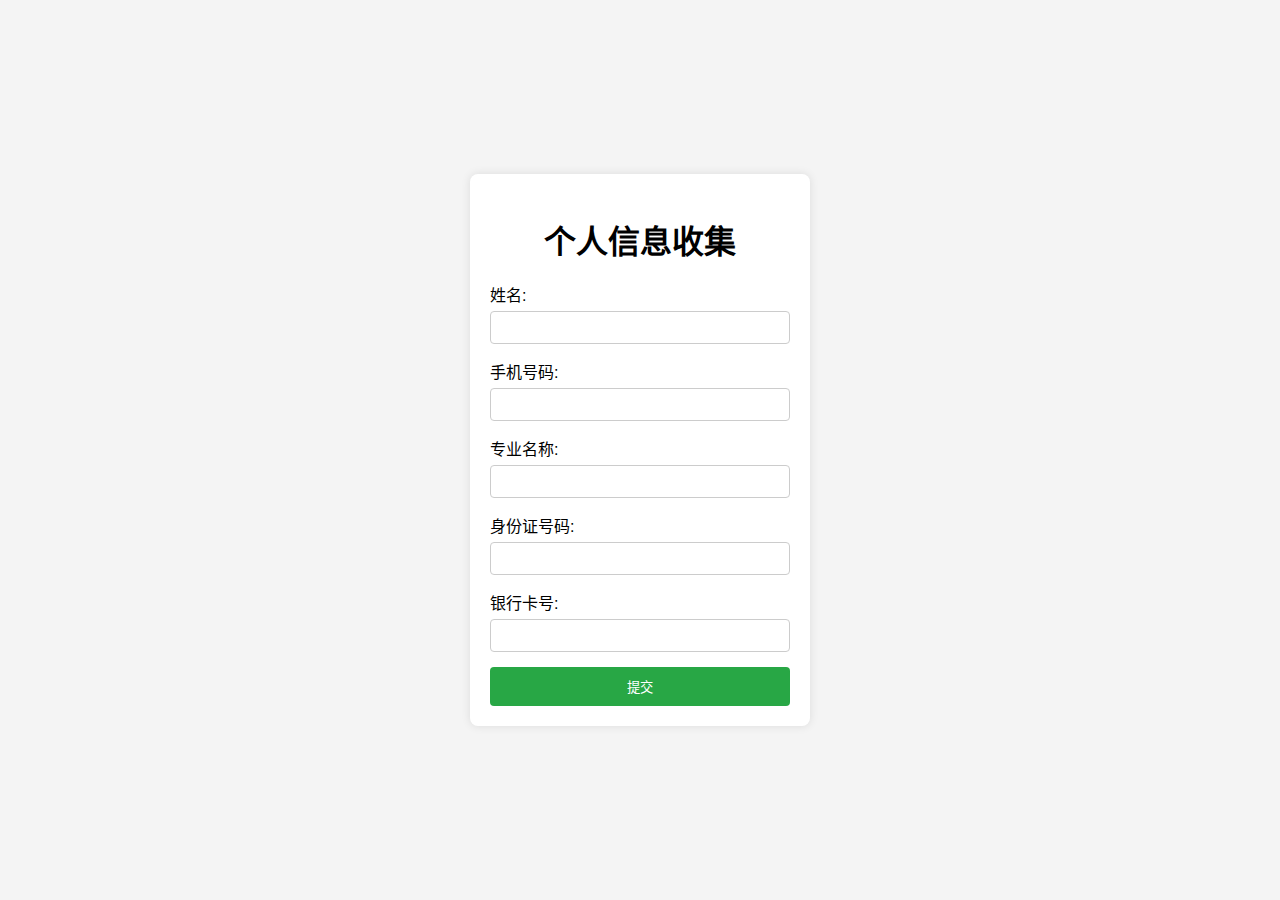
<file: index.html>
<!DOCTYPE html>
<html lang="zh-CN">
<head>
    <meta charset="UTF-8">
    <meta name="viewport" content="width=device-width, initial-scale=1.0">
    <title>个人信息收集</title>
    <link rel="stylesheet" href="styles.css">
</head>
<body>
    <div class="container">
        <h1>个人信息收集</h1>
        <form id="infoForm" action="submit.html" method="GET">
            <div class="form-group">
                <label for="name">姓名:</label>
                <input type="text" id="name" name="name" required>
            </div>
            <div class="form-group">
                <label for="phone">手机号码:</label>
                <input type="text" id="phone" name="phone" required>
                <span id="phoneError" class="error"></span>
            </div>
            <div class="form-group">
                <label for="major">专业名称:</label>
                <input type="text" id="major" name="major" required>
            </div>
            <div class="form-group">
                <label for="idCard">身份证号码:</label>
                <input type="text" id="idCard" name="idCard" required>
                <span id="idCardError" class="error"></span>
            </div>
            <div class="form-group">
                <label for="bankCard">银行卡号:</label>
                <input type="text" id="bankCard" name="bankCard" required>
                <span id="bankCardError" class="error"></span>
            </div>
            <button type="submit">提交</button>
        </form>
    </div>
    <script src="script.js"></script>
</body>
</html>
</file>
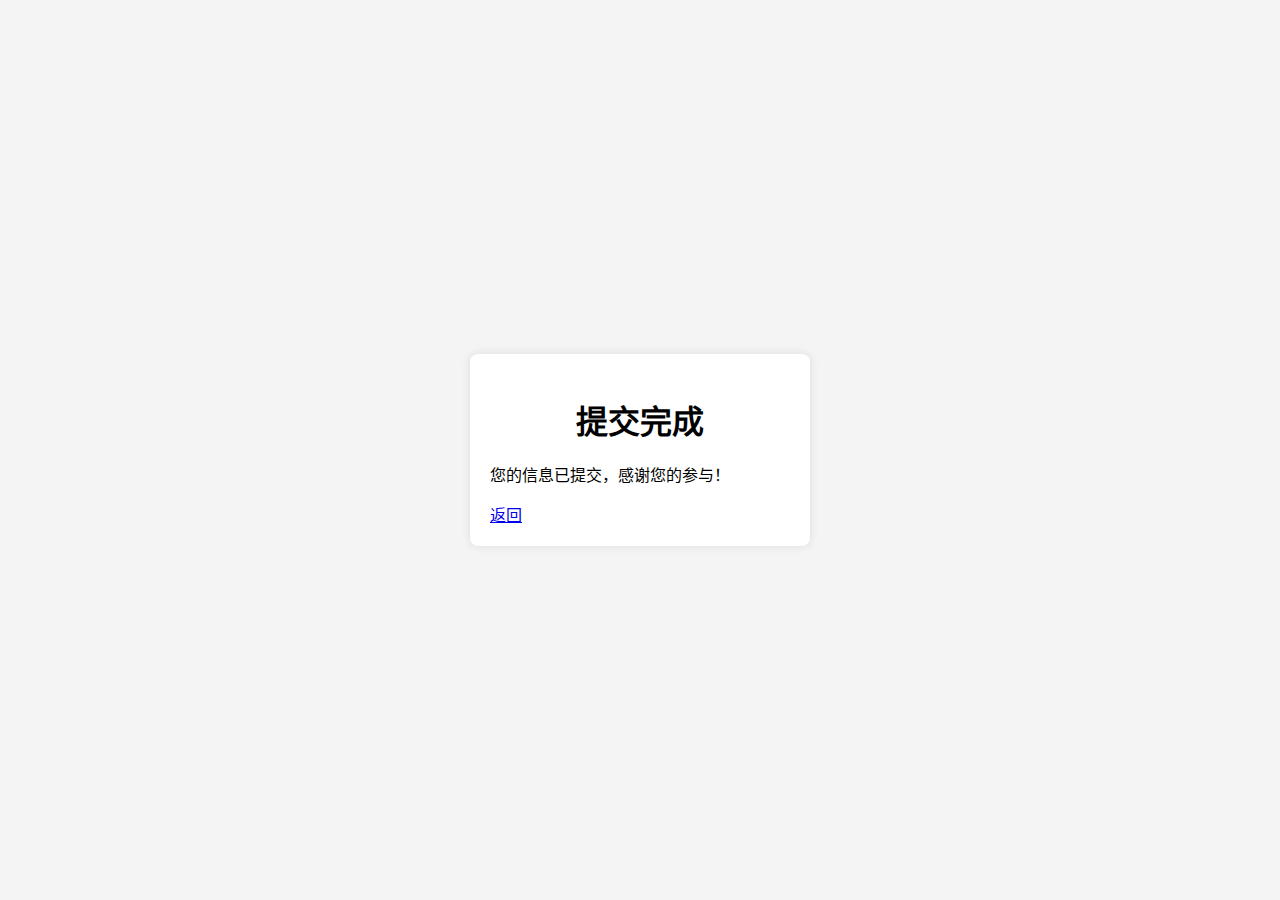
<file: submit.html>
<!DOCTYPE html>
<html lang="zh-CN">
<head>
    <meta charset="UTF-8">
    <meta name="viewport" content="width=device-width, initial-scale=1.0">
    <title>提交完成</title>
    <link rel="stylesheet" href="styles.css">
</head>
<body>
    <div class="container">
        <h1>提交完成</h1>
        <p>您的信息已提交，感谢您的参与！</p>
        <a href="index.html">返回</a>
    </div>
</body>
</html>
</file>
<file: styles.css>
body {
    font-family: Arial, sans-serif;
    background-color: #f4f4f4;
    margin: 0;
    padding: 0;
    display: flex;
    justify-content: center;
    align-items: center;
    height: 100vh;
}

.container {
    background-color: #fff;
    padding: 20px;
    border-radius: 8px;
    box-shadow: 0 0 10px rgba(0, 0, 0, 0.1);
    width: 300px;
}

h1 {
    text-align: center;
    margin-bottom: 20px;
}

.form-group {
    margin-bottom: 15px;
}

label {
    display: block;
    margin-bottom: 5px;
}

input {
    width: 100%;
    padding: 8px;
    box-sizing: border-box;
    border: 1px solid #ccc;
    border-radius: 4px;
}

button {
    width: 100%;
    padding: 10px;
    background-color: #28a745;
    color: #fff;
    border: none;
    border-radius: 4px;
    cursor: pointer;
}

button:hover {
    background-color: #218838;
}

.error {
    color: red;
    font-size: 12px;
    display: none;
}
</file>
